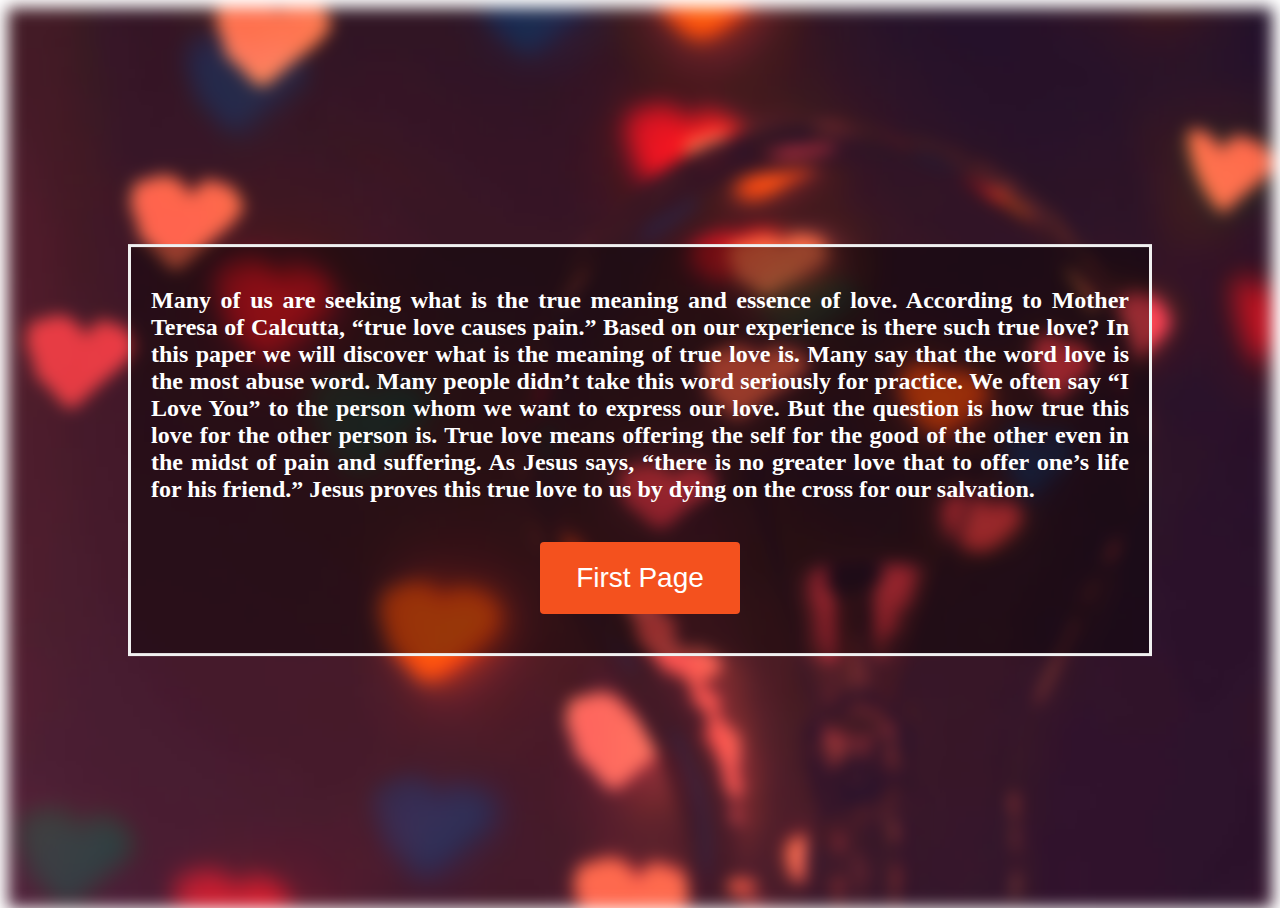
<file: index.html>
<html>
<title> Love Letter </title>

<head>
    <link rel="stylesheet" type="text/css" href="Love Letter 3.css">
    <script src="http://use.edgefonts.net/lobster:n4:all.js"></script>
</head>

<body>
  <div class="bg-image"></div>

<div class="bg-text">
    
    <h2>Many of us are seeking what is the true meaning and essence of love. According to Mother Teresa of Calcutta, “true love causes pain.” 
        Based on our experience is there such true love? In this paper we will discover what is the meaning of true love is. 
        Many say that the word love is the most abuse word. Many people didn’t take this word seriously for practice. 
        We often say “I Love You” to the person whom we want to express our love. 
        But the question is how true this love for the other person is. 
        True love means offering the self for the good of the other even in the midst of pain and suffering. 
        As Jesus says, “there is no greater love that to offer one’s life for his friend.” 
        Jesus proves this true love to us by dying on the cross for our salvation.</h2>
    
    
    <meta name="viewport" content="width=device-width, initial-scale=1"> 
    <a href="LL1.html"><button class="button" ><span> First Page </span></button></a>
</div>   
</body>
</html>
</file>
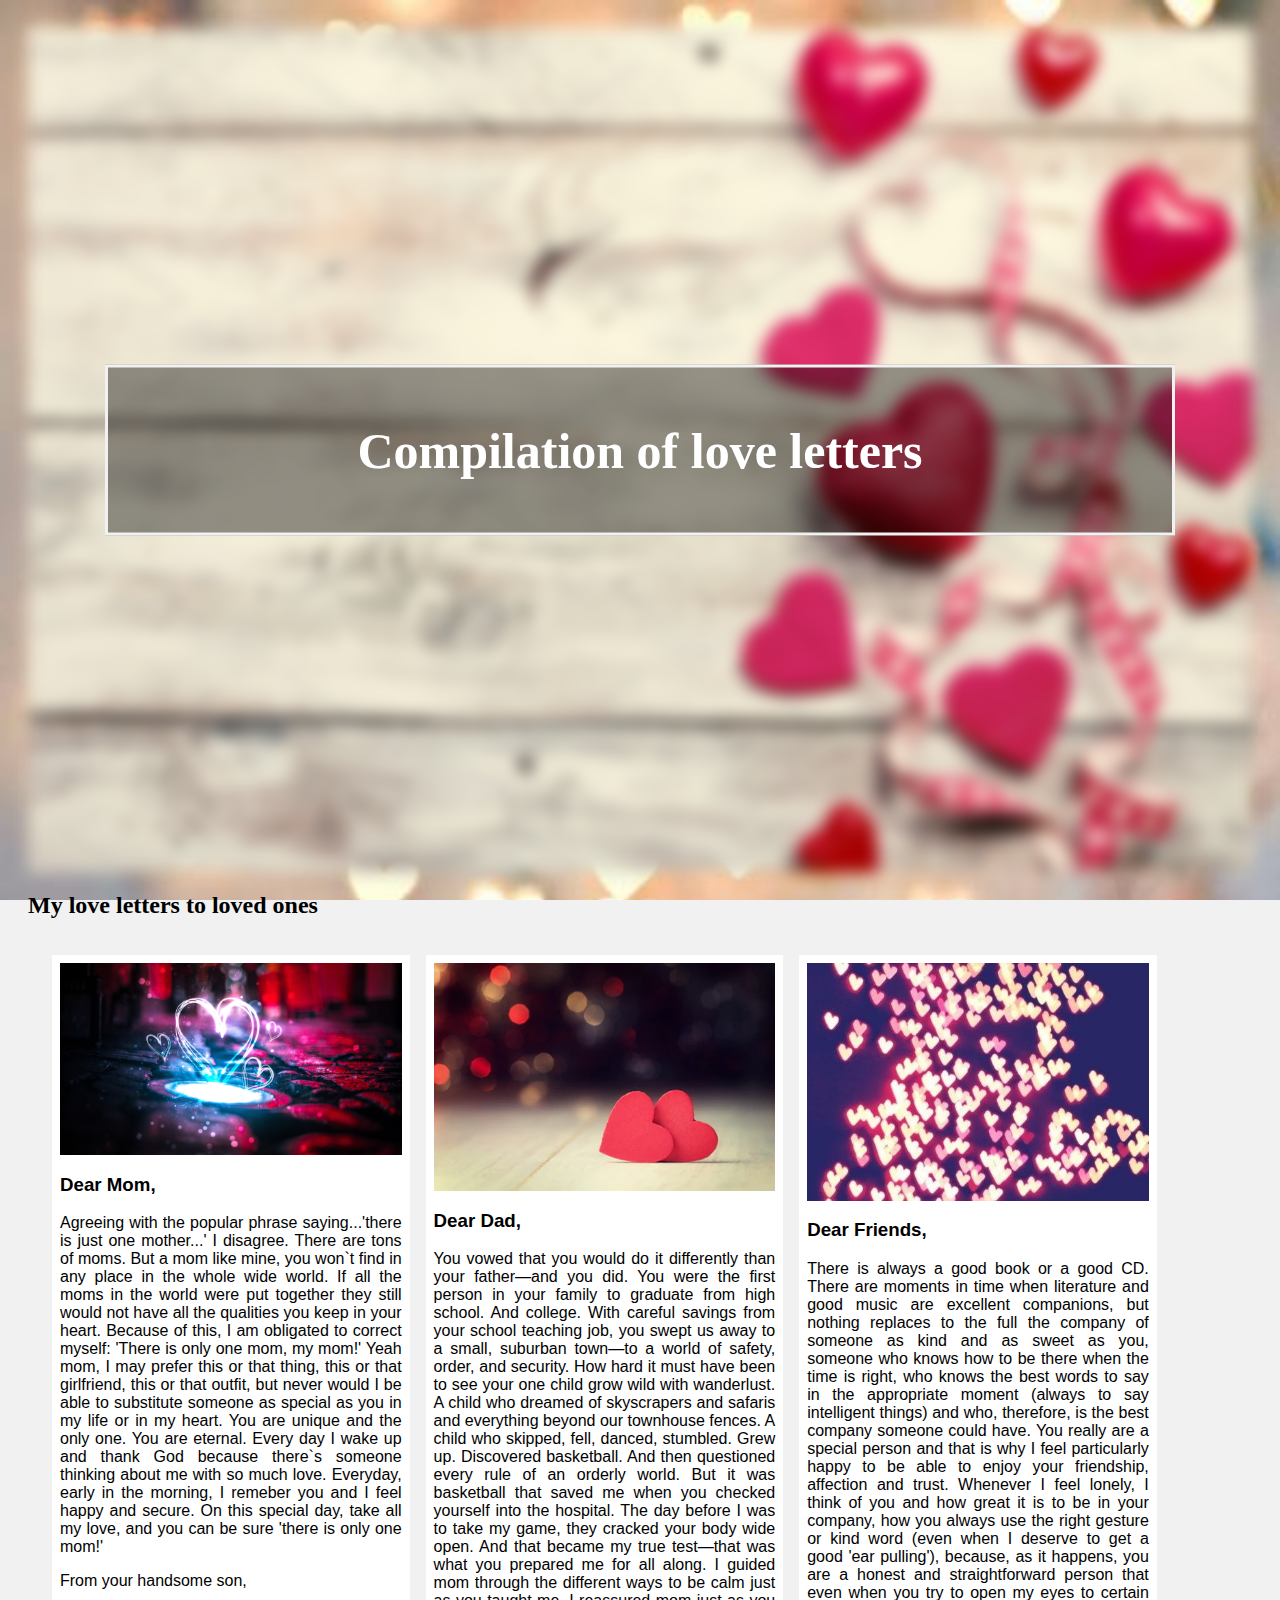
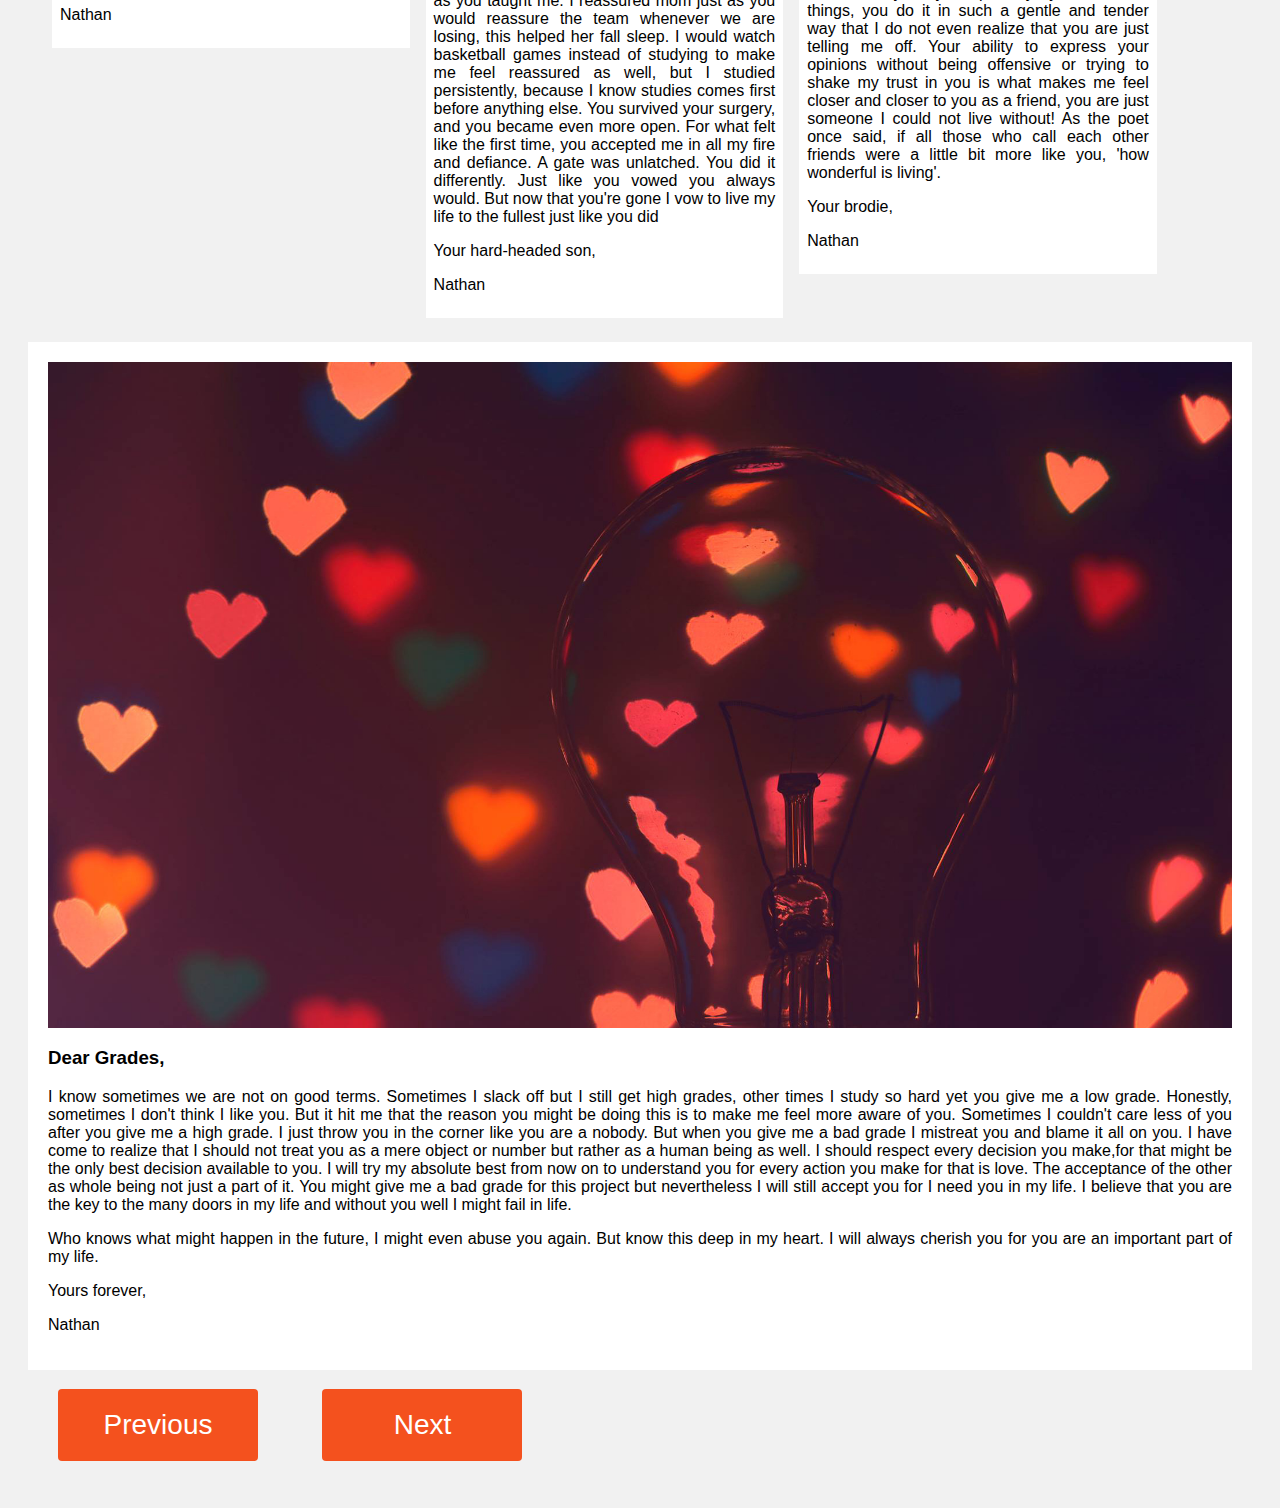
<file: LL2.html>
<html>
<title> Love Letter </title>

<head>
    <link rel="stylesheet" type="text/css" href="Love%20Letter%202.css">
</head>

<body>
<div class="bg-image"></div>

<div class="bg-text">
  <h1>Compilation of love letters</h1>
  
</div>

<h2> My love letters to loved ones </h2>


<!-- Portfolio Gallery Grid -->
<div class="row">
  <div class="column">
    <div class="content">
       <img src="10.jpg" alt="10" style="width:100%">
      <h3>Dear Mom, </h3>
      <p>Agreeing with the popular phrase saying...'there is just one mother...'
I disagree. There are tons of moms. But a mom like mine, you won`t find in any place in the whole wide world. If all the moms in the world were put together they still would not have all the qualities you keep in your heart.
Because of this, I am obligated to correct myself: 'There is only one mom, my mom!' Yeah mom, I may prefer this or that thing, this or that girlfriend, this or that outfit, but never would I be able to substitute someone as special as you in my life or in my heart. You are unique and the only one. You are eternal. Every day I wake up and thank God because there`s someone thinking about me with so much love.
Everyday, early in the morning, I remeber you and I feel happy and secure.
On this special day, take all my love, and you can be sure 'there is only one mom!'
<p>
    From your handsome son,</p>
        <p>
Nathan
        </p>
    </div>
  </div>
  <div class="column">
    <div class="content">
      <img id= "pic"><img src="11.jpg" alt="5" style="width:100%">
      <h3>Dear Dad, </h3>
      <p>You vowed that you would do it differently than your father—and you did. You were the first person in your family to graduate from high school. And college. With careful savings from your school teaching job, you swept us away to a small, suburban town—to a world of safety, order, and security.

How hard it must have been to see your one child grow wild with wanderlust.

A child who dreamed of skyscrapers and safaris and everything beyond our townhouse fences. A child who skipped, fell, danced, stumbled. Grew up. Discovered basketball. And then questioned every rule of an orderly world.

But it was basketball that saved me when you checked yourself into the hospital. The day before I was to take my game, they cracked your body wide open. And that became my true test—that was what you prepared me for all along.

I guided mom through the different ways to be calm just as you taught me.

I reassured mom just as you would reassure the team whenever we are losing, this helped her fall sleep. I would watch basketball games instead of studying to make me feel reassured as well, but I studied persistently, because I know studies comes first before anything else.

You survived your surgery, and you became even more open. For what felt like the first time, you accepted me in all my fire and defiance. A gate was unlatched. You did it differently. Just like you vowed you always would. But now that you're gone I vow to live my life to the fullest just like you did </p>
        <p>
        Your hard-headed son,
        </p>
        <p>Nathan</p>
    </div>
  </div>
  <div class="column">
    <div class="content">
      <img src="7.jpg" alt="7" style="width:100%">
      <h3>Dear Friends,</h3>
      <p>There is always a good book or a good CD. There are moments in time when literature and good music are excellent companions, but nothing replaces to the full the company of someone as kind and as sweet as you, someone who knows how to be there when the time is right, who knows the best words to say in the appropriate moment (always to say intelligent things) and who, therefore, is the best company someone could have. 
You really are a special person and that is why I feel particularly happy to be able to enjoy your friendship, affection and trust. Whenever I feel lonely, I think of you and how great it is to be in your company, how you always use the right gesture or kind word (even when I deserve to get a good 'ear pulling'), because, as it happens, you are a honest and straightforward person that even when you try to open my eyes to certain things, you do it in such a gentle and tender way that I do not even realize that you are just telling me off. 
Your ability to express your opinions without being offensive or trying to shake my trust in you is what makes me feel closer and closer to you as a friend, you are just someone I could not live without! As the poet once said, if all those who call each other friends were a little bit more like you, 'how wonderful is living'. 
        </p>
        <p>
        Your brodie, <p>
            Nathan 
        </p>
      </div>
    </div>
    </div>
<div class="content">
  <img src="5.jpg" alt="5" style="width:100%">
  <h3>Dear Grades, </h3>
  <p> I know sometimes we are not on good terms. Sometimes I slack off but I still get high grades, other times I study so hard yet you give me a low grade. Honestly, sometimes I don't think I like you. But it hit me that the reason you might be doing this is to make me feel more aware of you. Sometimes I couldn't care less of you after you give me a high grade. I just throw you in the corner like you are a nobody. But when you give me a bad grade I mistreat you and blame it all on you. I have come to realize that I should not treat you as a mere object or number but rather as a human being as well. I should respect every decision you make,for that might be the only best decision available to you. I will try my absolute best from now on to understand you for every action you make for that is love. The acceptance of the other as whole being not just a part of it. You might give me a bad grade for this project but nevertheless I will still accept you for I need you in my life. I believe that you are the key to the many doors in my life and without you well I might fail in life. 
    </p>
    <p> Who knows what might happen in the future, I might even abuse you again. But know this deep in my heart. I will always cherish you for you are an important part of my life.
    </p>
    <p>
    Yours forever,
    </p>
    <p>Nathan</p>
</div>


    

<meta name="viewport" content="width=device-width, initial-scale=1"> 

    <a href="LL1.html"><button class="button" ><span>Previous</span></button> </a>
    <a href="LL3.html"><button class="button" ><span> Next </span></button></a>
    
  
    
</body>
</html>
</file>
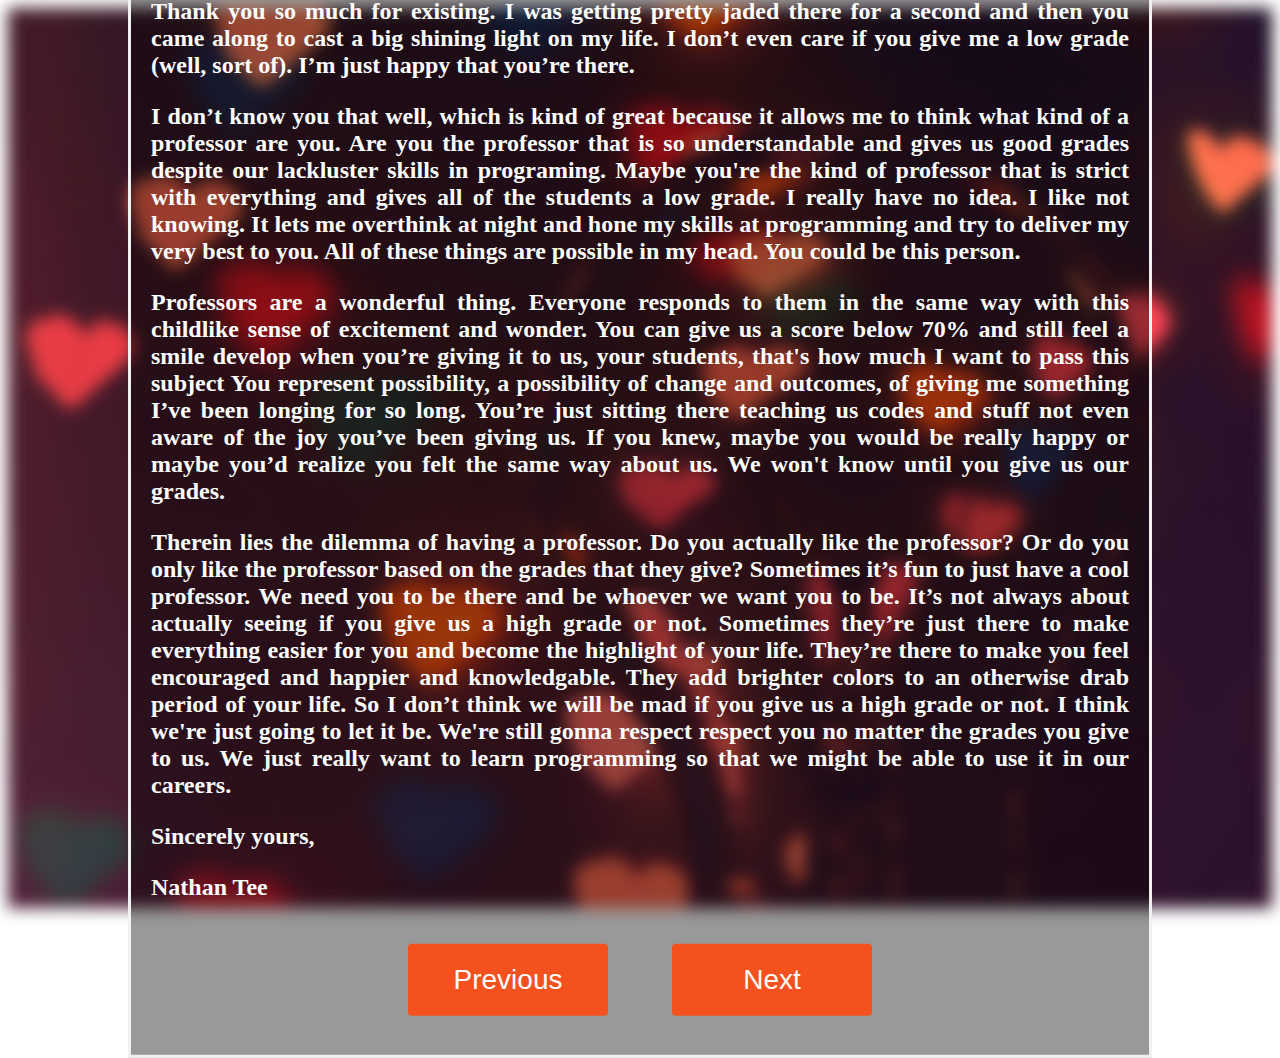
<file: LL3.html>
<html>
<title> Love Letter </title>

<head>
    <link rel="stylesheet" type="text/css" href="Love Letter 3.css">
    <script src="http://use.edgefonts.net/lobster:n4:all.js"></script>
</head>

<body>
  <div class="bg-image"></div>

<div class="bg-text">
  <h1>Love Letter to my Programming Professor</h1>
  <h2><p>Dear Sir John Anthony Jose                ,
      </p><p>
Thank you so much for existing. I was getting pretty jaded there for a second and then you came along to cast a big shining light on my life. I don’t even care if you give me a low grade (well, sort of). I’m just happy that you’re there.
      </p>
      <p>
I don’t know you that well, which is kind of great because it allows me to think what kind of a professor are you. Are you the professor that is so understandable and gives us good grades despite our lackluster skills in programing. Maybe you're the kind of professor that is strict with everything and gives all of the students a low grade. I really have no idea. I like not knowing. It lets me overthink at night and hone my skills at programming and try to deliver my very best to you. All of these things are possible in my head. You could be this person.
      </p>
      <p>
Professors are a wonderful thing. Everyone responds to them in the same way with this childlike sense of excitement and wonder. You can give us a score below 70% and still feel a smile develop when you’re giving it to us, your students, that's how much I want to pass this subject

You represent possibility, a possibility of change and outcomes, of giving me something I’ve been longing for so long. You’re just sitting there teaching us codes and stuff not even aware of the joy you’ve been giving us. If you knew, maybe you would be really happy or maybe you’d realize you felt the same way about us. We won't know until you give us our grades.
    </p>
Therein lies the dilemma of having a professor. Do you actually like the professor? Or do you only like the professor based on the grades that they give? Sometimes it’s fun to just have a cool professor. We need you to be there and be whoever we want you to be. It’s not always about actually seeing if you give us a high grade or not. Sometimes they’re just there to make everything easier for you and become the highlight of your life. They’re there to make you feel encouraged and happier and knowledgable. They add brighter colors to an otherwise drab period of your life.

So I don’t think we will be mad if you give us a high grade or not. I think we're just going to let it be. We're still gonna respect respect you no matter the grades you give to us. We just really want to learn programming so that we might be able to use it in our careers.
      <p>Sincerely yours,</p>
      <p>Nathan Tee</p>
    </h2>
    
    
    <meta name="viewport" content="width=device-width, initial-scale=1"> 
   

    <a href="LL2.html"><button class="button" ><span>Previous</span></button> </a>
    <a href="LL1.html"><button class="button" ><span> Next </span></button></a>
</div>   
</body>
</html>
</file>
<file: Love Letter 3.css>
body, html {
  height: 100%;
}

* {
  box-sizing: border-box;
}

.bg-image {
  /* The image used */
  background-image: url("5.jpg");

  /* Add the blur effect */
  filter: blur(8px);
  -webkit-filter: blur(8px);

  /* Full height */
  height: 100%; 

  /* Center and scale the image nicely */
  background-position: center;
  background-repeat: no-repeat;
  background-size: cover;
}

/* Position text in the middle of the page/image */
.bg-text {
  background-color: rgb(0,0,0); /* Fallback color */
  background-color: rgba(0,0,0, 0.4); /* Black w/opacity/see-through */
  color: white;
  font-weight: bold;
  border: 3px solid #f1f1f1;
  position:absolute;
  top: 50%;
  left: 50%;
  transform: translate(-50%, -50%);
  z-index: 2;
  width: 80%;
  padding: 20px;
  text-align: center;
}

h2 {
    text-align: justify
}
a:link, a:visited {
 
  color: black;
  padding: 14px 25px;
  text-align: center; 
  text-decoration: none;
  display: inline-block;
}

.button {
  border-radius: 4px;
  background-color: #f4511e;
  border: none;
  color: #FFFFFF;
  text-align: center;
  font-size: 28px;
  padding: 20px;
  width: 200px;
  transition: all 0.5s;
  cursor: pointer;
  margin: 5px;
}

.button span {
  cursor: pointer;
  display: inline-block;
  position: relative;
  transition: 0.5s;
}

.button span:after {
  content: '\00bb';
  position: absolute;
  opacity: 0;
  top: 0;
  right: -20px;
  transition: 0.5s;
}

.button:hover span {
  padding-right: 25px;
}

.button:hover span:after {
  opacity: 1;
  right: 0;
}
</file>
